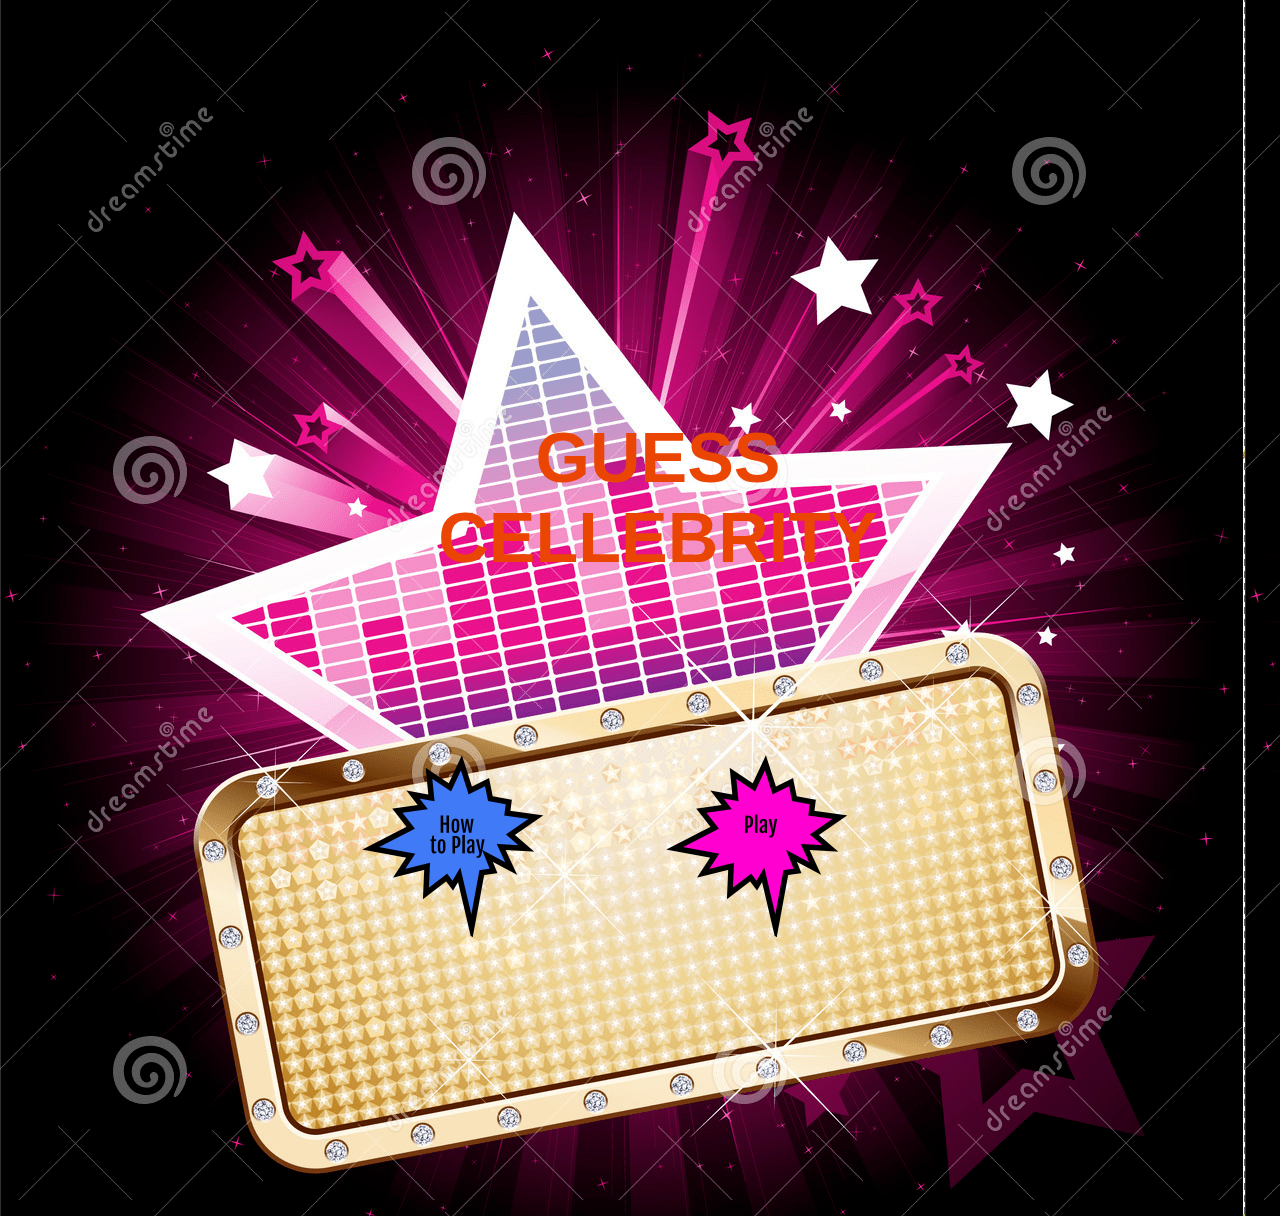
<file: index.html>
<!DOCTYPE html>
<html lang="en">
<head>
    <link href="style.css" rel="stylesheet" />
    <link href="https://fonts.googleapis.com/css?family=Slabo+27px" rel="stylesheet">
    <title>Guess Cellebrity</title>
</head>
<body>
    <section>
        <h1>GUESS CELLEBRITY</h1>
        <div>
            <a id="play" href="./how2play.html"><img src="img/how-to-play.png"/></a>
            <a id="play" href="./play.html"><img src="img/play.png"/></a>
            </ul>
        </div>
    </section>
</body>
</html>
</file>
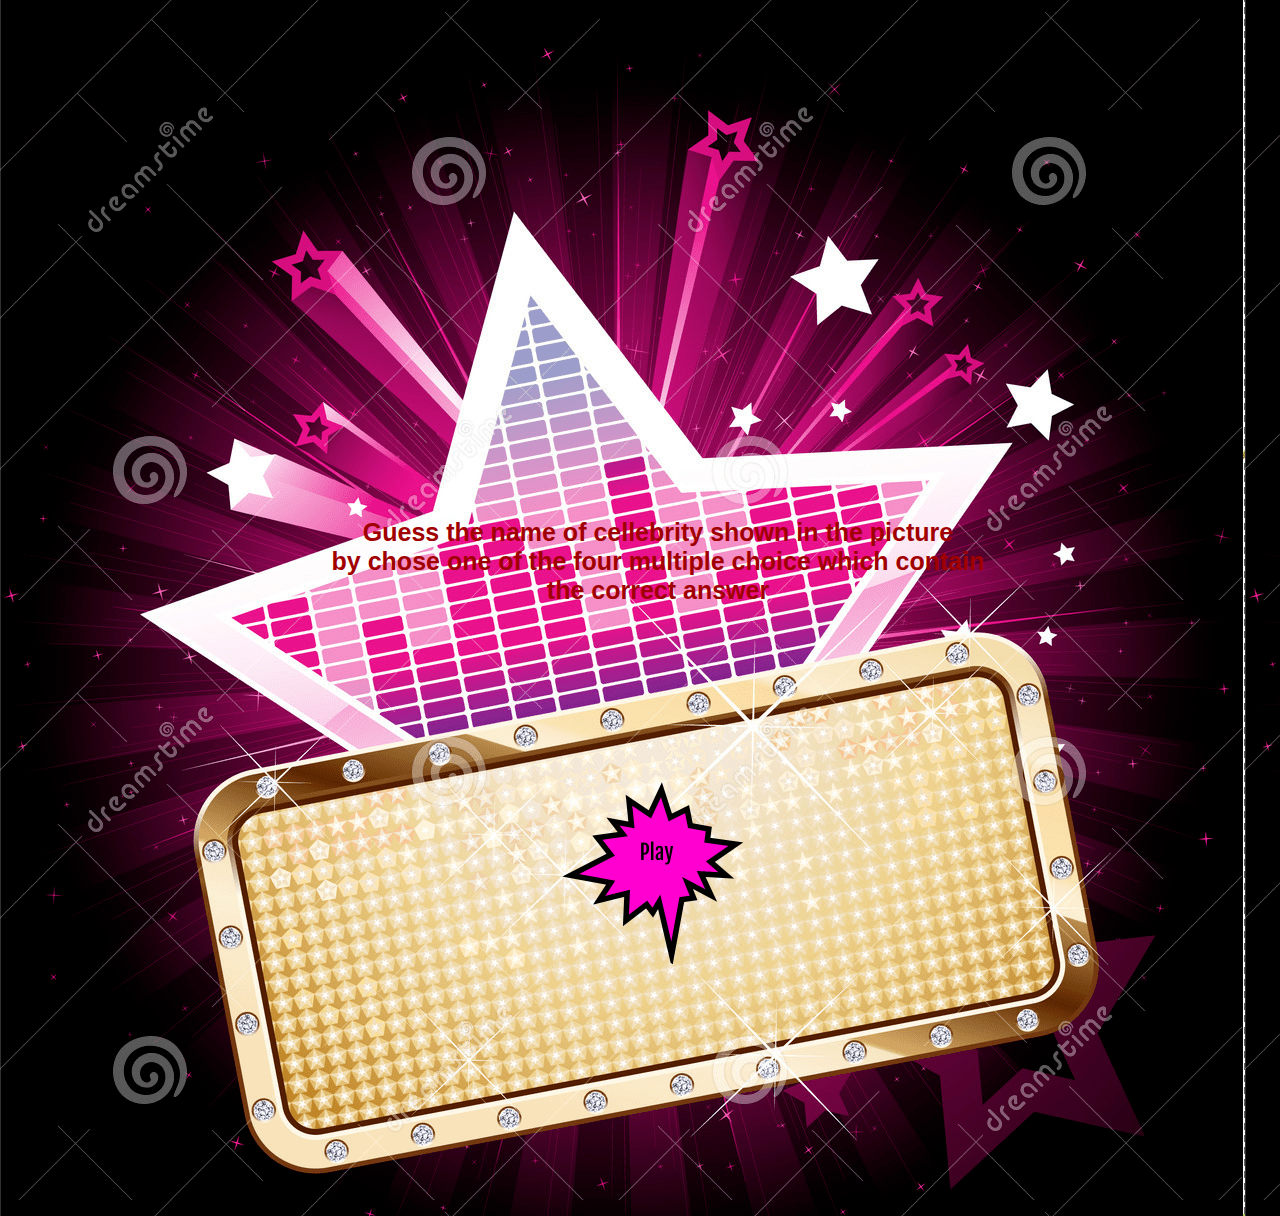
<file: how2play.html>
<!DOCTYPE html>
<html lang="en">
<head>
    <link href="style.css" rel="stylesheet" />
    <link href="https://fonts.googleapis.com/css?family=Slabo+27px" rel="stylesheet">
    <title>How to PLay</title>
</head>
<body>
    <section>
        <h2 id="how2play">Guess the name of cellebrity shown in the picture<br>
            by chose one of the four multiple choice which contain the correct answer
        </h2>
        <a id="play2" href="./play1.html"><img src="img/play.png"/></a>
    </section>
</body>
</html>
</file>
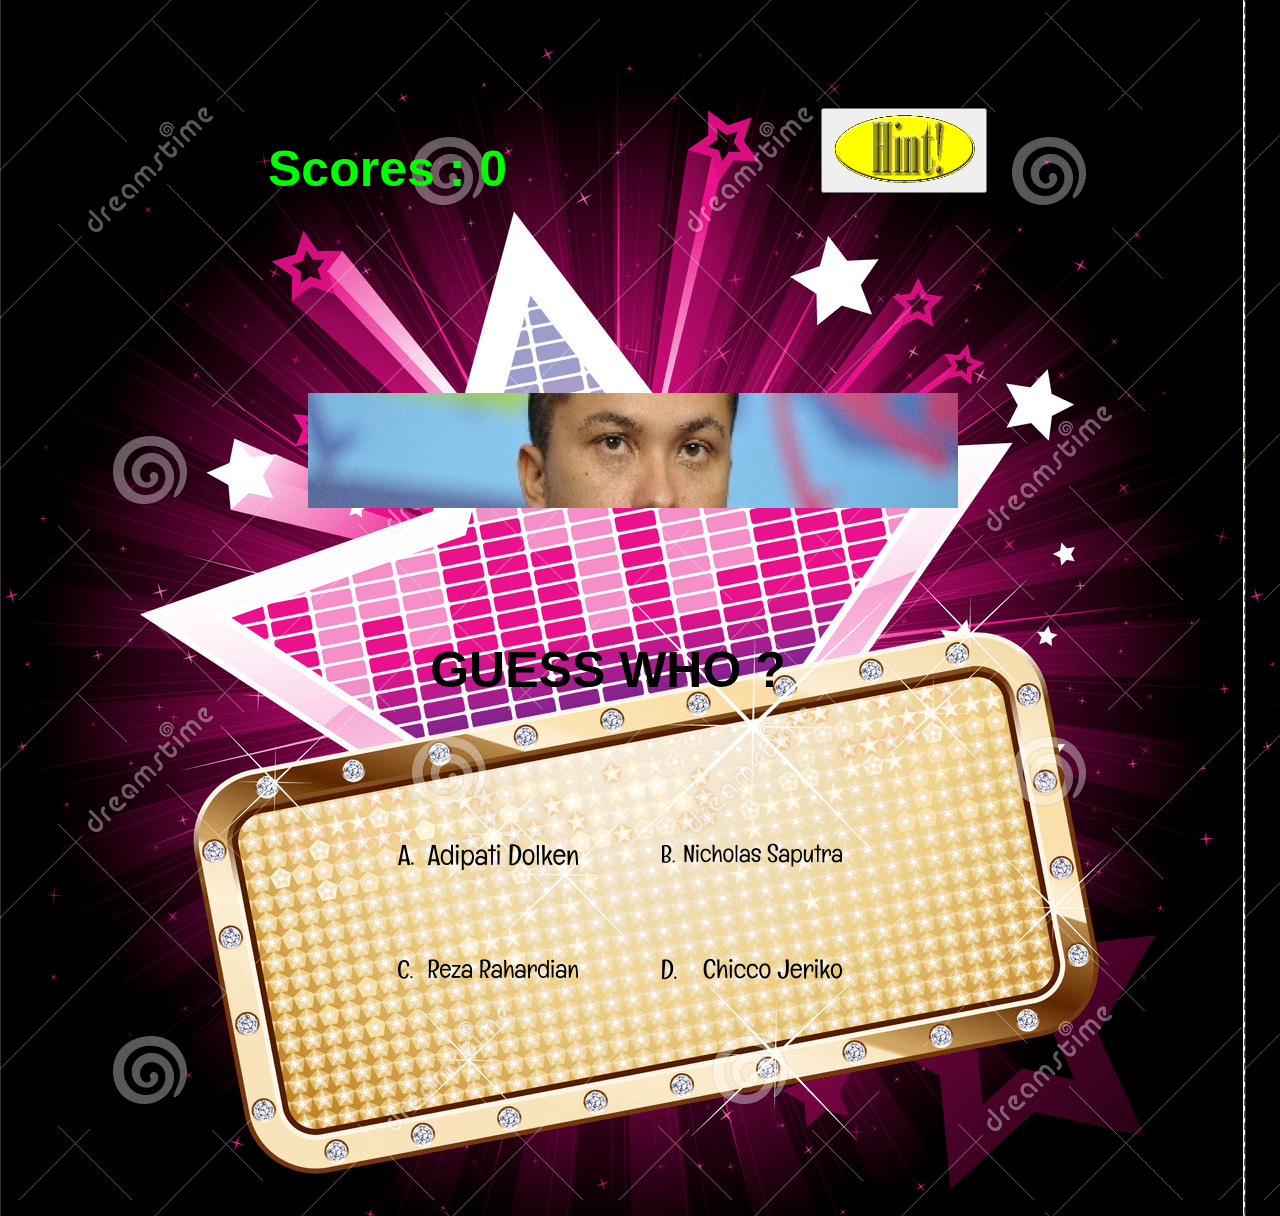
<file: play.html>
<!DOCTYPE html>
<html lang="en">
<head>
    <meta charset="UTF-8">
    <meta name="viewport" content="width=device-width, initial-scale=1.0">
    <link href="style.css" rel="stylesheet" />
    <title>Document</title>
</head>
<body>
    <div>
        <h2 id="totalScores">Scores : 0</h2>
        <button id="hint"><img src="img/hint.png" width="150"/></button>
    </div>
    <div id="position1">
        <div class="box"><img id="display" src="img/rsz_1nicholas.jpg" width="650"/></div>
        <div class="box"><img src="img/rsz_nicholas.jpg" width="650" height="115"/></div>
        <div class="box"><img id="display2" src="img/rsz_2nicholas.jpg" width="650"/></div>
    </div>
    <div id="position2">
        <div class="box"><img id="2display" src="img/rsz_1wulan-guritno.jpg" width="650"/></div>
        <div class="box"><img src="img/rsz_wulan-guritno.jpg" width="650" height="115"/></div>
        <div class="box"><img id="2display2" src="img/rsz_2wulan-guritno.jpg" width="650"/></div>
    </div>
    <div id="position3">
        <div class="box"><img id="3display" src="img/rsz_1chico.jpg" width="650" height="115"/></div>
        <div class="box"><img src="img/rsz_chico.jpg" width="650" height="115"/></div>
        <div class="box"><img id="3display2" src="img/rsz_2chico.jpg" width="650"/></div>
    </div>
    <br/>
    <div>
        <h2>GUESS WHO ?</h2>
    </div>
    <div id="answer1">
        <a class="answer" href="#" onmousedown="bleep.play()"><img class="img2" src="img/a-adipati.png"/></a>
        <a class="answer" id="benar" href="#" onmousedown="bleep2.play()"><img class="img2" src="img/b-nico.png"/></a><br>
        <a class="answer" href="#" onmousedown="bleep.play()"><img class="img2" src="img/c-reza.png"/></a>
        <a class="answer" href="#" onmousedown="bleep.play()"><img class="img2" src="img/d-chicco.png"/></a>
    </div>
    <div id="answer2">
        <a class="answer" href="#" onmousedown="bleep.play()"><img class="img2" src="img/acha.png"/></a>
        <a class="answer" href="#" onmousedown="bleep.play()"><img class="img2" src="img/nafa.png"/></a><br>
        <a class="answer" href="#" onmousedown="bleep.play()"><img class="img2" src="img/marissa.png"/></a>
        <a class="answer" id="benar2" href="#" onmousedown="bleep2.play()"><img class="img2" src="img/wulan.png"/></a>
    </div>
    <div id="answer3">
        <a class="answer" id="benar" href="./thanks.html" onmousedown="bleep2.play()"><img class="img2" src="img/a-chicco.png"/></a>
        <a class="answer" href="./thanks.html" onmousedown="bleep.play()"><img class="img2" src="img/b-reza.png"/></a><br>
        <a class="answer" href="./thanks.html" onmousedown="bleep.play()"><img class="img2" src="img/c-fedi.png"/></a>
        <a class="answer" href="./thanks.html" onmousedown="bleep.play()"><img class="img2" src="img//d-vino.png"/></a>
    </div>
    <script src="myscript.js">    
    </script>
</body>
</html>
</file>
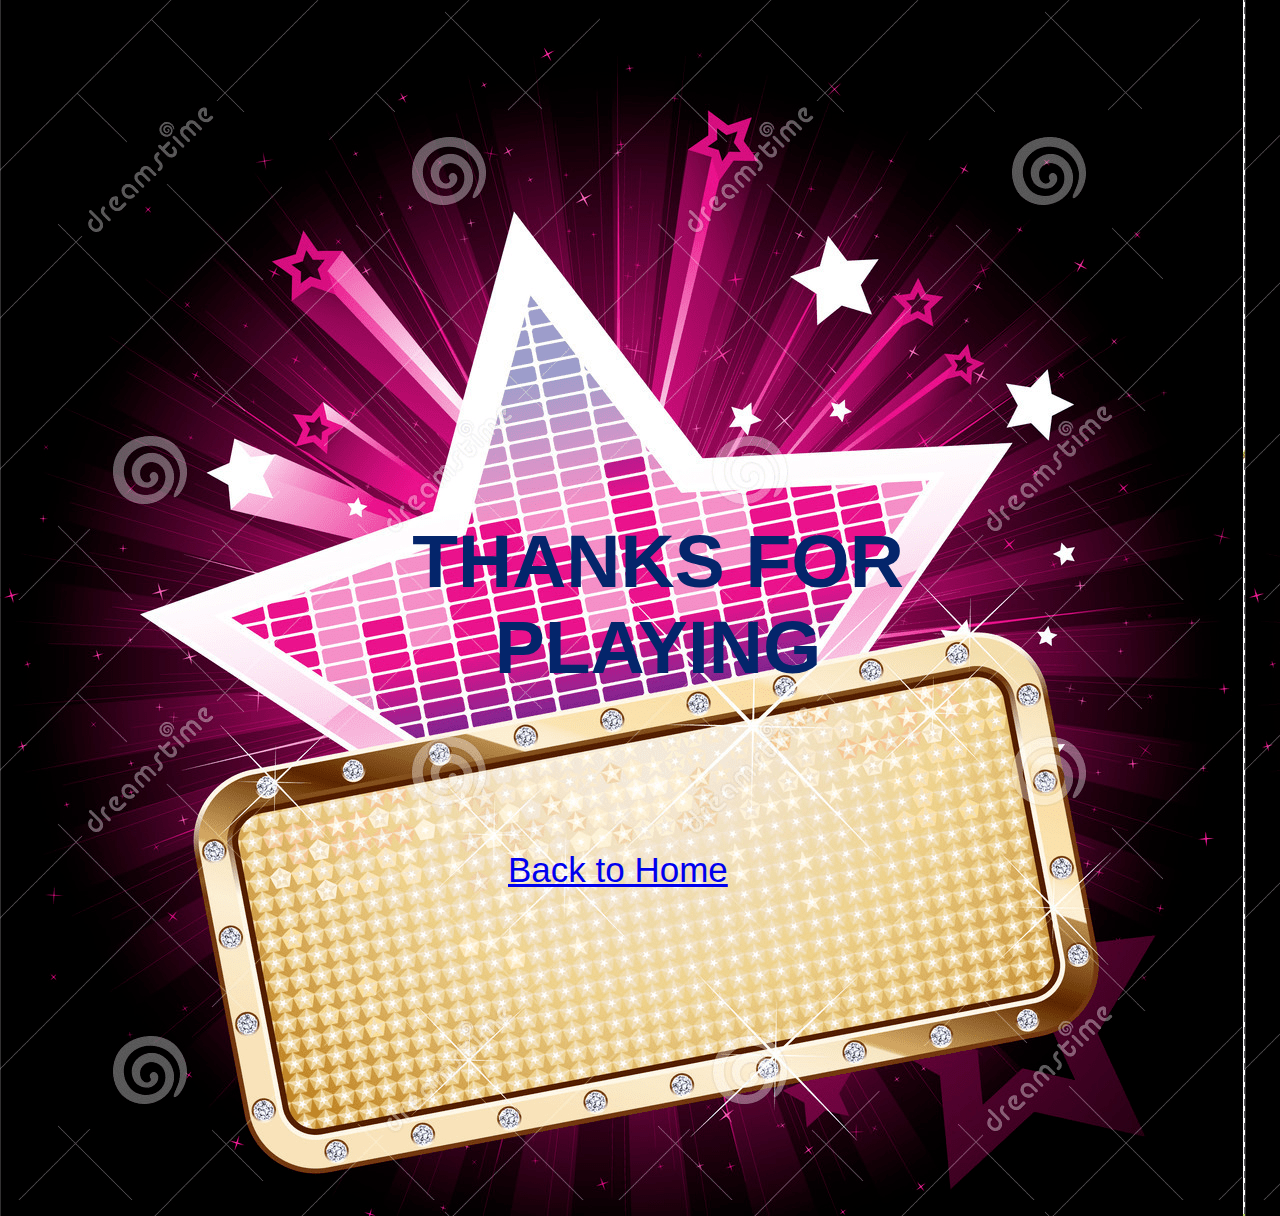
<file: thanks.html>
<!DOCTYPE html>
<html lang="en">
<head>
    <link href="style.css" rel="stylesheet" />
    <link href="https://fonts.googleapis.com/css?family=Slabo+27px" rel="stylesheet">
    <title>Thanks for PLaying</title>
</head>
<body>
    <h2 id="thanks">THANKS FOR PLAYING</h2>
    <div>
        <a id="h" href="index.html">Back to Home</a>
    </div>
</body>
</html>
</file>
<file: style.css>
body {
    background-image: url(img/glamour-background-13614074.png);
    height: 1200px;
    width: 700px;
}
#totalScores{
    top: 100px;
    position: relative;
    color: lime;
    display: inline-block;
}
.box{
    width: 650px;
    height: 115px;
    left: 300px;
    top: 170px;
    position: relative;
}
#hint{
    left: 550px;
    top: 100px;
    position: relative;
    color: lime;
    font-family: Cambria, Cochin, Georgia, Times, 'Times New Roman', serif;
}
.display{
    display: none;
}
h1 {
    font-size: 70px;
    font-family: Impact, Haettenschweiler, 'Arial Narrow Bold', sans-serif;
    color: rgb(235, 69, 4);
    padding: 10px;
    margin: 0px;
    text-align: center;
    position: relative;
    top: 400px;
    left: 300px
}
h2 {
    font-size: 50px;
    font-family: Impact, Haettenschweiler, 'Arial Narrow Bold', sans-serif;
    color: black;
    padding: 10px;
    margin: 0px;
    text-align: center;
    position: relative;
    top: 160px;
    left: 250px;
}
.answer{
    top: 250px;
    left: 350px;
    position: relative;
}
.img2{
    height: 50px;
    width: 200px;
    margin: 30px;
}
#position{
    position: absolute;
}
#h{
    font-size: 35px;
    font-family: Impact, Haettenschweiler, 'Arial Narrow Bold', sans-serif;
    top: 650px;
    left: 500px;
    position: relative;

}

#play{
    top:550px;
    left: 300px;
    position: relative;
    margin: 50px;
}
#play2{
    top:650px;
    left: 500px;
    position: relative;
    margin: 50px;
}

#how2play{
    top: 500px;
    left: 300px;
    position: relative;
    color: rgb(161, 0, 0);
    font-size: 25px;
}
#thanks{
    top: 500px;
    left: 300px;
    position: relative;
    color: rgb(4, 37, 107);
    font-size: 75px;
}
</file>
